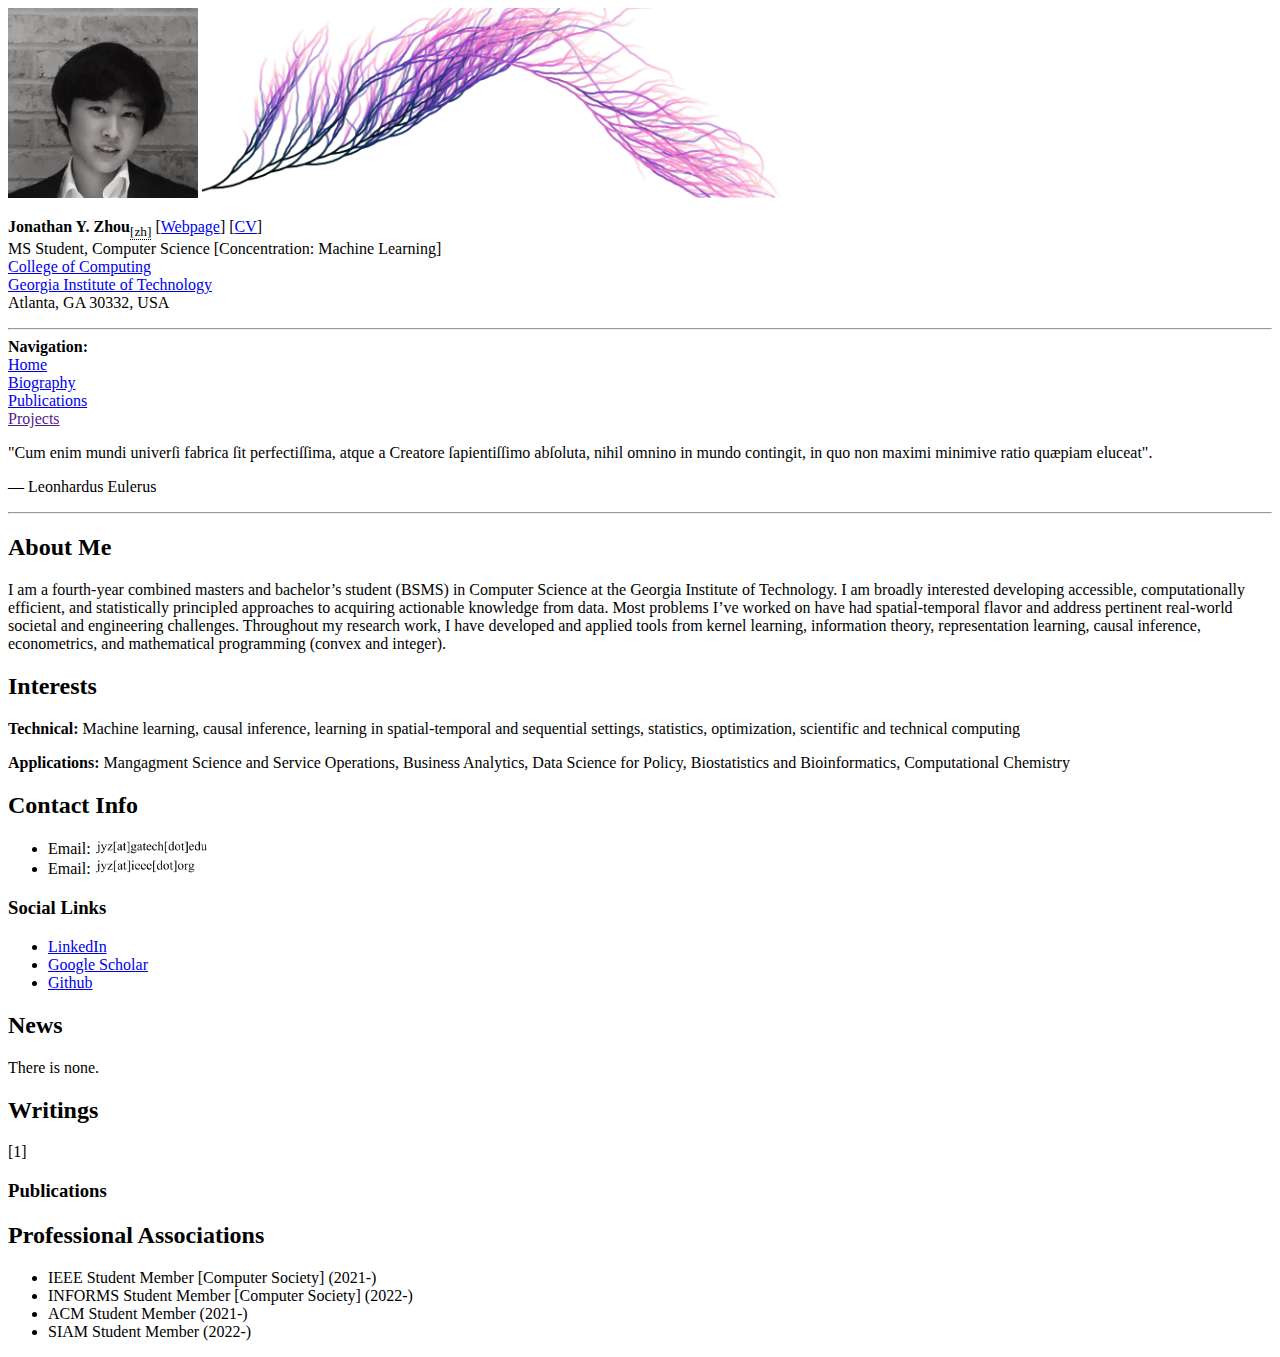
<file: index.html>
<!DOCTYPE html>
<html>
<head>
	<meta charset="utf-8">
	<title>Jonathan Zhou</title>
	<link rel="shortcut icon" type="image/x-icon" href="static/rebus.png">
</head>
<body>

	<div id="top-info">
		<img id="main-picture" src="static/IMG_2185.png" alt="ppic" style="max-width:15%">
		<img src="static/kollatz.png" alt="kollatz" style="max-width:60%">

		<div id="biodata">
			<p><b>Jonathan Y. Zhou</b><sub style="border-bottom: 1px dotted;" title="周宇洋">[zh]</sub> [<a href="index.html">Webpage</a>] [<a href="info/CV.pdf">CV</a>]<br>
			MS Student, Computer Science [Concentration: Machine Learning]<br>
			<a href="cc.gatech.edu">College of Computing</a><br>
			<a href="gatech.edu">Georgia Institute of Technology</a><br>
			Atlanta, GA 30332, USA</p>

		</div>
	</div>

	<hr>
		<div>
			<div id="selection-menu" style="padding-right: 75px;">
				<div>
					<b>Navigation: </b>
				</div>
				<div>
					<a href="index.html">Home</a>
				</div>
				<div>
					<a href="bio.html">Biography</a> 
				</div>
				<div>
					<a href="pubs.html">Publications</a> 
				</div>
				<div>
					<a href="">Projects</a>
				</div>
			</div>

		<style type="text/css">
			div#euler span#euler-A {
			display: inline;
			max-width: 65%;
			}

			div#euler:hover span#euler-A {
			display: none;
			max-width: 65%;

			}

			div#euler span#euler-B {
			display: none;
			max-width: 65%;

			}

			div#euler:hover span#euler-B {
			display: inline;
			max-width: 60%;

			}    	
		</style>

		<div id="euler">
			<span id="euler-A">
				<p>"Cum enim mundi univerſi fabrica ſit perfectiſſima, atque a Creatore ſapientiſſimo abſoluta, nihil omnino in mundo contingit, in quo non maximi minimive ratio quæpiam eluceat".</p>
				<p>&mdash; Leonhardus Eulerus</p>

			</span><span id="euler-B">
				<p>"For since most perfect is the whole fabric of the heavens, and by the most wise Creator developed, nothing in universal totality comes to pass for which some relation of minimums or maximums might not be elucidated".</p>
				<p>&mdash; Leonhard Euler</p>

			</span>
		</div>
</div>
<hr>

	<h2>About Me</h2>
		<p>I am a fourth-year combined masters and bachelor’s student (BSMS) in Computer Science at the Georgia Institute of Technology. I am broadly interested developing accessible, computationally efficient, and statistically principled approaches to acquiring actionable knowledge from data. Most problems I’ve worked on have had spatial-temporal flavor and address pertinent real-world societal and engineering challenges.
Throughout my research work, I have developed and applied tools from kernel learning, information theory, representation learning, causal inference, econometrics, and mathematical programming (convex and integer). </p>
	<h2>Interests</h2>
		<p><b>Technical:</b> Machine learning, causal inference, learning in spatial-temporal and sequential settings, statistics, optimization, scientific and technical computing</p>
	     <p><b>Applications:</b> Mangagment Science and Service Operations, Business Analytics, Data Science for Policy, Biostatistics and Bioinformatics, Computational Chemistry</p>
	
	<h2>Contact Info</h2>
		<ul>
			<li>Email: <img src="/static/gt.png" style="height: 1em;"> </li>
			<li>Email: <img src="/static/ieee.png"style="height: 1em;"></li>
		</ul>
		
	<h3> Social Links</h3>
		<ul>
			<li><a href="https://www.linkedin.com/in/jyz">LinkedIn</a>

			<li><a href="https://scholar.google.com/citations?user=ft8bF9AAAAAJ">Google Scholar</a>
								
			<li><a href="https://www.github.com/Jonathan-Z">Github</a>																
		</ul>

	<h2>News</h2>
		<p>There is none.</p>

	<h2>Writings</h2>
		<p>[1]&nbsp;&nbsp;&nbsp;&nbsp; </p>
	<h3>Publications</h3>
	<h2>Professional Associations</h2>
	<ul>
	<li>IEEE Student Member [Computer Society] (2021-)</li>
	<li>INFORMS Student Member [Computer Society] (2022-)</li>
	<li>ACM Student Member (2021-)</li>
	<li>SIAM Student Member (2022-)</li>
	</ul>
</body>
</html>
</file>
